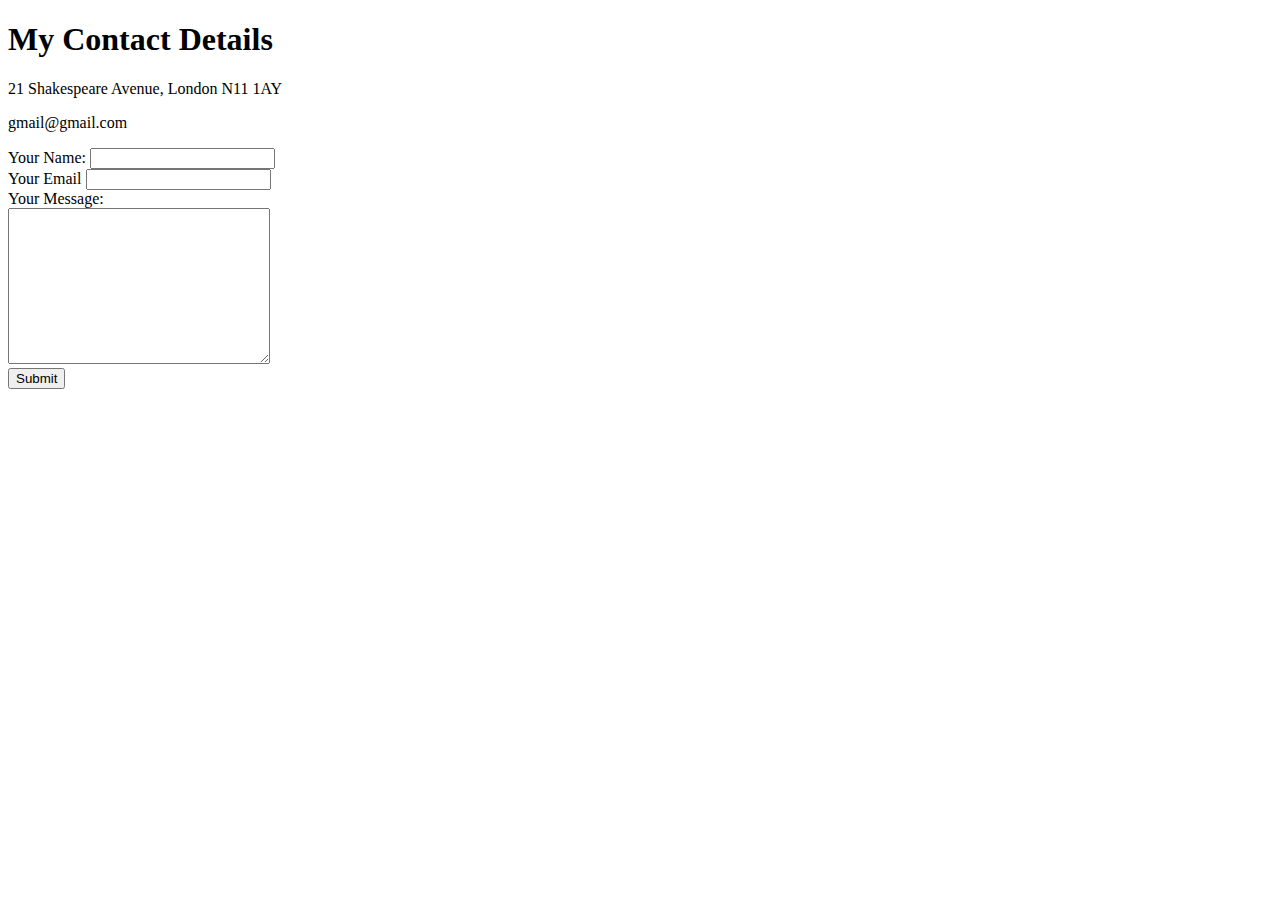
<file: contact-me.html>
<!DOCTYPE html>
<html lang="en">
<head>
    <meta charset="UTF-8">
    <meta name="viewport" content="width=device-width, initial-scale=1.0">
    <title>Contact Me</title>
</head>
<body>
    <h1>My Contact Details</h1>
    <p>21 Shakespeare Avenue, London N11 1AY</p>  
    <p>gmail@gmail.com</p>
    <form action="mailto:gmail@gmail.com" method="POST" enctype="text/plain">
        <label>Your Name:</label>
        <input type="text" name="yourName" value=""><br>
        <label>Your Email</label>
        <input type="email" name="yourEmail" value=""><br>
        <label>Your Message:</label><br>
        <textarea name="yourMessage" rows="10" cols="30"></textarea><br>
        <input type="submit" name="">
    </form>
</body>
</html>
</file>
